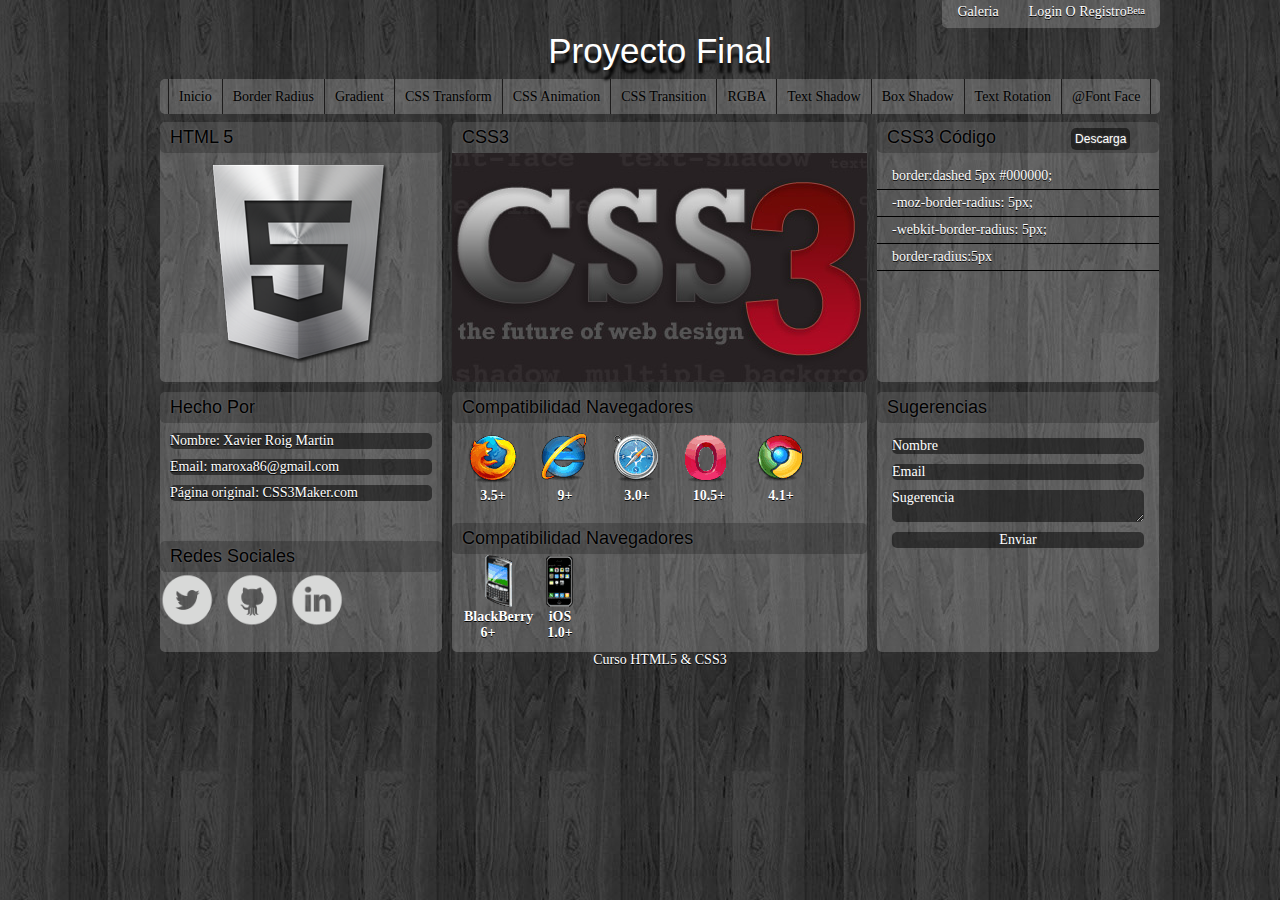
<file: HTML5 & CSS3/Proyecto Final/index.html>
<!DOCTYPE html>

<html lang="es">

	<head>

		<meta charset="utf-8"/>

		<title>Proyecto Final</title>

		<link rel="stylesheet" type="text/css" media="all" href="css/estilos.css"/>
		<script src="js/modernizr.js"></script>

	</head>

	<body>
		
		<div class="contenedor">
			
			<nav class="subNavegador">
			
				<ul>
			
					<li><a href="#">Galeria</a></li>
					<li><a href="#">Login O Registro<span>Beta</span></a></li>
			
				</ul>
			
			</nav>
			
			<header>
			
				<h1>Proyecto Final</h1>
			
			</header>
			
			<nav class="principal">
				
				<ul>
					<li id="primero">
					<li><a href="#" class="elemento">Inicio</a></li>
					<li><a href="#" class="elemento">Border Radius</a></li>
					<li><a href="#" class="elemento">Gradient</a></li>
					<li><a href="#" class="elemento">CSS Transform</a></li>
					<li><a href="#" class="elemento">CSS Animation</a></li>
					<li><a href="#" class="elemento">CSS Transition</a></li>
					<li><a href="#" class="elemento">RGBA</a></li>
					<li><a href="#" class="elemento">Text Shadow</a></li>
					<li><a href="#" class="elemento">Box Shadow</a></li>
					<li><a href="#" class="elemento">Text Rotation</a></li>
					<li><a href="#" class="elemento">@Font Face</a></li>
				</ul>
				
			</nav>
			
			<section>
				<div class="izquierda">
					<div class="superior">
						<h2>HTML 5</h2>
						
						<p class="imagenHtml">Imagen</p>
						
					</div>
					
					<div class="inferior">
						
						<h2>Hecho Por</h2>
						
						<ul class="personal">
						
							<li>Nombre: Xavier Roig Martin</li>
							<li>Email: maroxa86@gmail.com</li>
							<li>Página original: <a href="http://www.css3maker.com" target="_blank">CSS3Maker.com</a></li>
							
						</ul>
						
						<h2>Redes Sociales</h2>
							
						<a href="https://twitter.com/maroxa86" class="social" target="_blank">
							<img src="imagenes/twitter_gray.png" class="rollout" />
							<img src="imagenes/twitter_black.png" class="rollover" />
						</a>
						
						<a href="https://github.com/maroxa86" class="social" target="_blank">
							<img src="imagenes/github_gray.png" class="rollout" />
							<img src="imagenes/github_black.png" class="rollover" />
						</a>
						
						<a href="http://www.linkedin.com/pub/xavier-roig-martin/49/552/a7" class="social" target="_blank">
							<img src="imagenes/linkedin_gray.png" class="rollout" />
							<img src="imagenes/linkedin_black.png" class="rollover" />
						</a>
							
					</div>
					
				</div>
				
				<div class="centrado">
				
					<div class="superior">	
						
						<h2>CSS3</h2>
						<p class="imagenCss">Imagen</p>
					
					</div>
					
					<div class ="inferior" id="compatibilidad">
					
						<h2>Compatibilidad Navegadores</h2>
						
						<ul class="navegadores">
						
							<li class="firefox">3.5+</li>
							<li class="ie">9+</li>
							<li class="safari">3.0+</li>
							<li class="opera">10.5+</li>
							<li class="chrome">4.1+</li>
							
						</ul>
						
						<h2>Compatibilidad Navegadores</h2>
						
						<ul class="smartphone">
						
							<li class="blackberry">BlackBerry 6+</li>
							<li class="ios">iOS 1.0+</li>
							
						</ul>
						
					</div>
					
				</div>
				
				<div class="derecha">
				
					<div class="superior">
						
						<h2>CSS3 Código <a href="#">Descarga</a></h2>
						
						
						<ul>
						
							<li><p>border:dashed 5px #000000;</p></li>
							<li><p>-moz-border-radius: 5px;</p></li>
							<li><p>-webkit-border-radius: 5px;</p></li>
							<li><p>border-radius:5px</p></li>
						
						</ul>
						
					</div>
				
					<div class="inferior" >
				
						<h2>Sugerencias</h2>
					
						<form action="#" method="get">
					
							<ul class="formulario">
						
								<li><input type="text" name="name"  id="sugerencia" value="Nombre"/></li>
								<li><input type="text" name="email" id="sugerencia" value="Email" /></li>
								<li><textarea name="sugerencia" id="sugerencia">Sugerencia</textarea></li>
								<li><input type="submit" name="enviar" id="enviar" value="Enviar"></li>
						
							</ul>
						
						</form>
				
					</div>
				
				</div>
				
			</section>
			
			<footer>
			
				<p>Curso HTML5 &amp; CSS3</p>

			</footer>
			
		</div>
		
	</body>

</html>
</file>
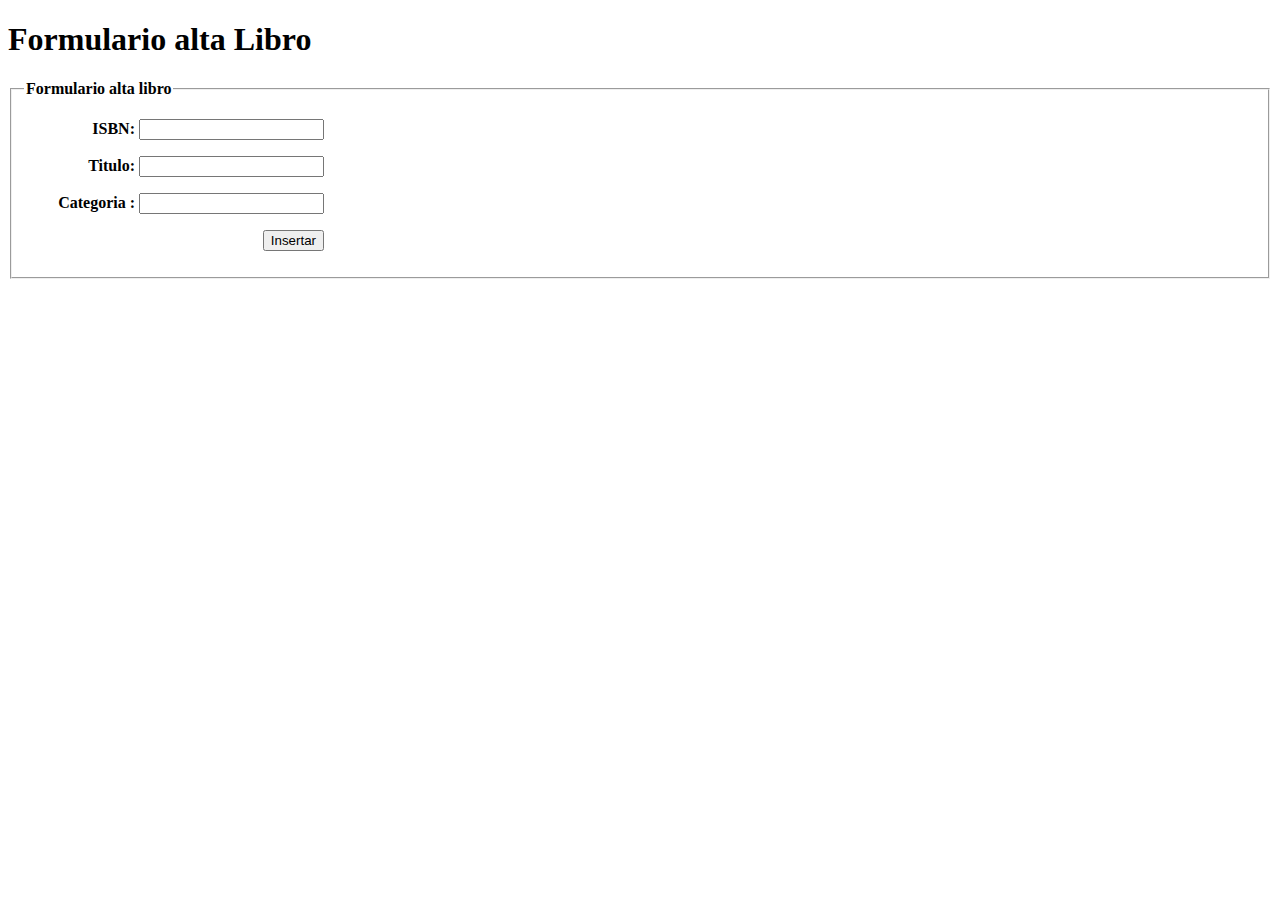
<file: ArquitecturaJava/gestionLibros/src/main/webapp/InsertarLibro.html>
<?xml version="1.0" encoding="UTF-8"?>
<!DOCTYPE html PUBLIC "-//W3C//DTD XHTML 1.0 Strict//EN" "DTD/xhtml1-strict.dtd">
<html xmlns="http://www.w3.org/1999/xhtml" xml:lang="es" lang="es">
<head>
<title>Formulario Libro</title>
<link rel="stylesheet" type="text/css" href="css/estilos.css" />
<script type="text/javascript" src="js/validacion.js" >
</script>
</head>
<body>
	<h1>Formulario alta Libro</h1>
	<form id="formularioAltaLibro" action="" onsubmit="return validacion();">
		<fieldset>
			<legend>Formulario alta libro</legend>
			<p>
				<label for="isbn">ISBN:</label> <input id="isbn" type="text"
					name="isbn" />
			</p>
			<p>
				<label for="titulo">Titulo:</label> <input id="titulo" type="text"
					name="titulo" />
			</p>
			<p>
				<label for="categoria">Categoria :</label> <input id="categoria"
					type="text" name="categoria" />
			</p>
			<p>
				<input type="submit" value="Insertar" />
			</p>
		</fieldset>
	</form>
</body>
</html>
</file>
<file: HTML5 & CSS3/Proyecto Final/css/estilos.css>
/* Estructura Base */

a
{
	text-decoration: none;
	color: #FFFFFF;
}

ul, li
{
	list-style: none;
}

header, section, footer, nav, aside 
{ 
	display:block;
}

footer
{
	clear: both;
	text-align: center;
}
body, h1, h2, h3, h4, h5, h6, p, ul, ol, li, form, input, textarea, select, a, blockquote
{ 
	font-family:Trebuchet MS, Arial, Helvetica, sans-serif;  
	margin:0; 
	padding:0;
	border:0;
	font-size: 100%;
	font: inherit;
	vertical-align: baseline; 
}

h1, h2
{ 
	font-family:Trebuchet MS, Arial, Helvetica, sans-serif; 
	text-shadow:0 -0px 2px #737373;  
	color:#000;  
}

h1 
{
	font-size:35px; 
	font-weight:normal; 
	color: #FFFFFF;
	text-shadow:0px 10px 3px #000000;
} 

h2 
{ 
	font-size:18px; 
	font-weight:normal; 
	background: url(../imagenes/box_bg2.png) repeat 0 0; 
	padding:5px 10px; 
	-moz-border-radius: 5px; 
	-webkit-border-radius:5px; 
	border-radius: 5px; 
} 

body
{ 
	font-size:14px; 
	color:#FFF; 
	text-shadow:0 1px 0 #000; 
	background:#000 url(../imagenes/body_bg_new.jpg) repeat fixed center top
}

/*Estructura de classes*/

.contenedor
{
	background: none;
	display: block;
	margin: 0 auto;
	clear: both;
	padding: 0 160px;
	width: 1000px;
}

.subNavegador
{
	float:right;
	clear:left;
	color:#FFFFFF;
	background: url(../imagenes/box_bg.png);
	border-radius: 5px;
	-moz-border-radius:5px;
    -webkit-border:5px;
    border-radius:5px;
	top:-3px;	
	position:relative;
}

.subNavegador ul li
{
	clear:right;
	float: left;
	line-height:30px; 
	margin:0; 
	padding:0;	
}

.subNavegador ul li a
{
	display: inline-block;
	padding: 0px 15px;
	color: #FFFFFF;
	text-decoration: none;
}

.subNavegador ul li a:hover
{
	background: url(../imagenes/box_bg2.png) repeat 0 0;
}

.subNavegador ul li a span{
	position:relative;
	top: -2px;
	font-size: 10px;
}

header
{
	clear:both;
	text-align: center;
}

.principal
{
	clear: both;
	width:100%;
	float:left;
	background: url(../imagenes/box_bg.png);
    -moz-border-radius:5px;
    -webkit-border-radius:5px;
    border-radius:5px;
    margin-bottom: 8px;
    margin-right: 5px;
    margin-top: 8px;
	
}

.principal ul li
{
	float:left;
	line-height:35px;
	height: 35px; 
	margin:0; 
	border-right: solid 1px #1d1c1c;
	
}

.elemento
{
	padding:10px;
}

#primero
{
	margin-left: 8px;
}

.principal ul li a
{
	text-decoration: none;
	display:inline;
	text-shadow:0 -1px 2px #737373;
	color:#000; 
	-webkit-transition:All 0.50s ease; 
	-moz-transition:All 1s ease;
	-o-transition:All 1s ease;
}

.principal ul li a:hover
{
	background: url(../imagenes/box_bg2.png) repeat;
	background-color: rgba(0, 0, 0, 0.3);
	color:#FFFFFF;
}

.izquierda, .centrado, .derecha, .superior, .inferior
{
	float:left;
	-moz-border-radius:5px;
    -webkit-border-radius:5px;
    border-radius:5px;
}

.superior, .inferior{
	background: url(../imagenes/box_bg.png) repeat 0 0;
	clear:left;
	width:100%;
	height: 260px;
}

.superior
{
	margin-bottom: 10px;	
}

.centrado
{
	margin: 0 10px;
	width: 415px
}

.izquierda,.derecha
{
	width: 282px;
}


#compatibilidad ul li
{
	display: block;
	float: left;
	width: 48px;
	padding-top: 55px;
	background:url(../imagenes/icon.png) no-repeat left top;
	margin:0 12px; 
	text-align:center; 
	font-size:14px; 
	font-weight:bold; 
	color:#FFF;  
	text-indent:0;
}

.navegadores
{
	margin-bottom: 80px;	
}

#compatibilidad ul li.firefox
{ 
	background-position:-293px 0;
}

#compatibilidad ul li.ie
{ 
	background-position:0 0;
}

#compatibilidad ul li.safari
{
	background-position:-71px 0;
}

#compatibilidad ul li.opera
{
	background-position:-219px 0;
}

#compatibilidad ul li.chrome
{ 
	background-position:-141px 0;
}

#compatibilidad ul li.ios
{ 
	background-position:-438px 0;
}

#compatibilidad ul li.blackberry
{ 
	background-position:-350px 0;
}

.navegadores
{
	padding:10px 5px 10px 5px;
}

.derecha .superior ul li
{
	border-bottom: solid 1px #000000;
	padding-top: 5px;
}

.derecha .superior ul
{
	margin-top: 10px;
}

.derecha .superior ul li p
{
	margin-left: 15px;
	padding-bottom: 5px;
}

.derecha .superior h2 a
{
	margin-left: 70px;
	font-size: 12px;
	background: url(../imagenes/banner.png) repeat 0 0;
    -moz-border-radius: 5px;
    -webkit-border-radius: 5px;
    border-radius: 5px;
    padding: 4px;
}

#sugerencia, #enviar
{
	width: 100%;
	display: block;
	margin-left: 15px; 
	-moz-border-radius: 5px;
    -webkit-border-radius: 5px;
    border-radius: 5px;
    margin-bottom: 10px;
}

.formulario
{	
	
	margin-top: 15px;
	margin-right: 30px;
}

.formulario li input, textarea
{
	background: url(../imagenes/banner.png) repeat 0 0;
	color: #FFFFFF;
}

.imagenCss
{
	width:auto;
	height:229px;
	background: url(../imagenes/css3.jpg) no-repeat 0 0;
	-moz-border-radius: 0px 0px 5px 5px;
    -webkit-border-radius: 0px 0px 5px 5px;
    border-radius: 0px 0px 5px 5px;
    background-position:-80px -20px;
    text-indent: -9999px;
}

.imagenHtml
{
	width:auto;
	height:210px;
	background: url(../imagenes/html5.png) no-repeat 0 0;
	-moz-border-radius: 5px;
    -webkit-border-radius: 5px;
    border-radius: 5px;
    text-indent: -9999px;
    background-position: 10px -43px;
}


a.social 
{
    width:55px;
    height:55px;
    float:left;
    font-size:0;
    text-decoration:none;
    text-indent:-9999px;
    margin:0 10px 0 0; 
    outline:none;
    display:block; 
    position:relative;
    padding:0;
    
}

a.social:hover 
{ 
    background-color: transparent; 
    -webkit-border-radius: 0; 
    -moz-border-radius: 0; 
    border-radius: 0;
}

a.social img 
{
    width:100%; 
    height: auto; 
    display:block; 
    border: none;
}

a.social  img.rollover 
{ 
    position:absolute; 
    top:0; 
    left:0; 
    opacity:0;
}

a.social:hover img.rollover 
{
    opacity:1;
}

a.social:hover img.rollout 
{
    opacity:0;
}


ul.personal
{
	margin-bottom: 40px;
	margin-top: 10px;
}

ul.personal li
{
	background: url(../imagenes/banner.png) repeat 0 0;
	color: #FFFFFF;
	margin: 10px;
	webkit-border-radius: 5px; 
    -moz-border-radius: 5px; 
    border-radius: 5px;
}
</file>
<file: ArquitecturaJava/gestionLibros/src/main/webapp/css/estilos.css>
@CHARSET "ISO-8859-1";

legend, label {
	font-weight: bold;
}

p {
	text-align: right;
	width: 300px;
}
</file>
